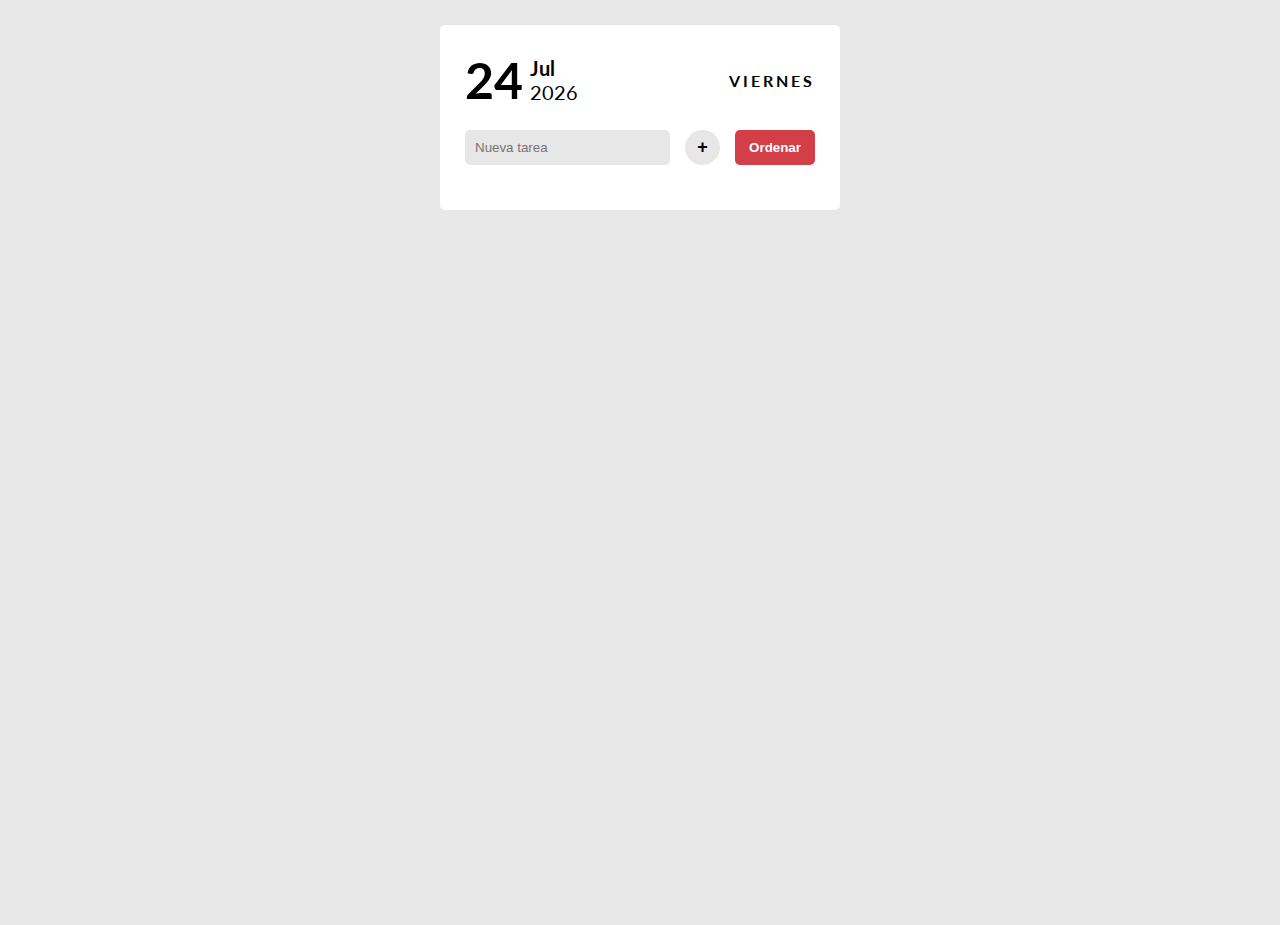
<file: listadeactividades/index.html>
<!DOCTYPE html>
<html lang="en">
<head>
    <meta charset="UTF-8">
    <meta http-equiv="X-UA-Compatible" content="IE=edge">
    <meta name="viewport" content="width=device-width, initial-scale=1.0">
    <title>Lista de tareas</title>
    <link href="https://fonts.googleapis.com/css2?family=Lato:wght@100;400;900&display=swap" rel="stylesheet">
    <link rel="stylesheet" href="styles.css">
    <script src="script.js" type="text/javascript" defer></script>
</head>
<body>
    <div class="list roundBorder">
        <div class="date">
            <div class="dateRight">
                <div id="dateNumber"></div>
                <div>
                    <div id="dateMonth"></div>
                    <div id="dateYear"></div>
                </div>
            </div>
            <div id="dateText"></div>
        </div>
        <form onsubmit="addNewTask(event)" >
            <input type="text" name="taskText" autocomplete="off" placeholder="Nueva tarea" class="roundBorder">
            <button type="submit" class="addTaskButton">+</button>
            <button type="button" class="orderButton roundBorder" onclick="renderOrderedTasks()">Ordenar</button>
        </form>
        <div id="tasksContainer"></div>
    </div>
</body>
</html>
</file>
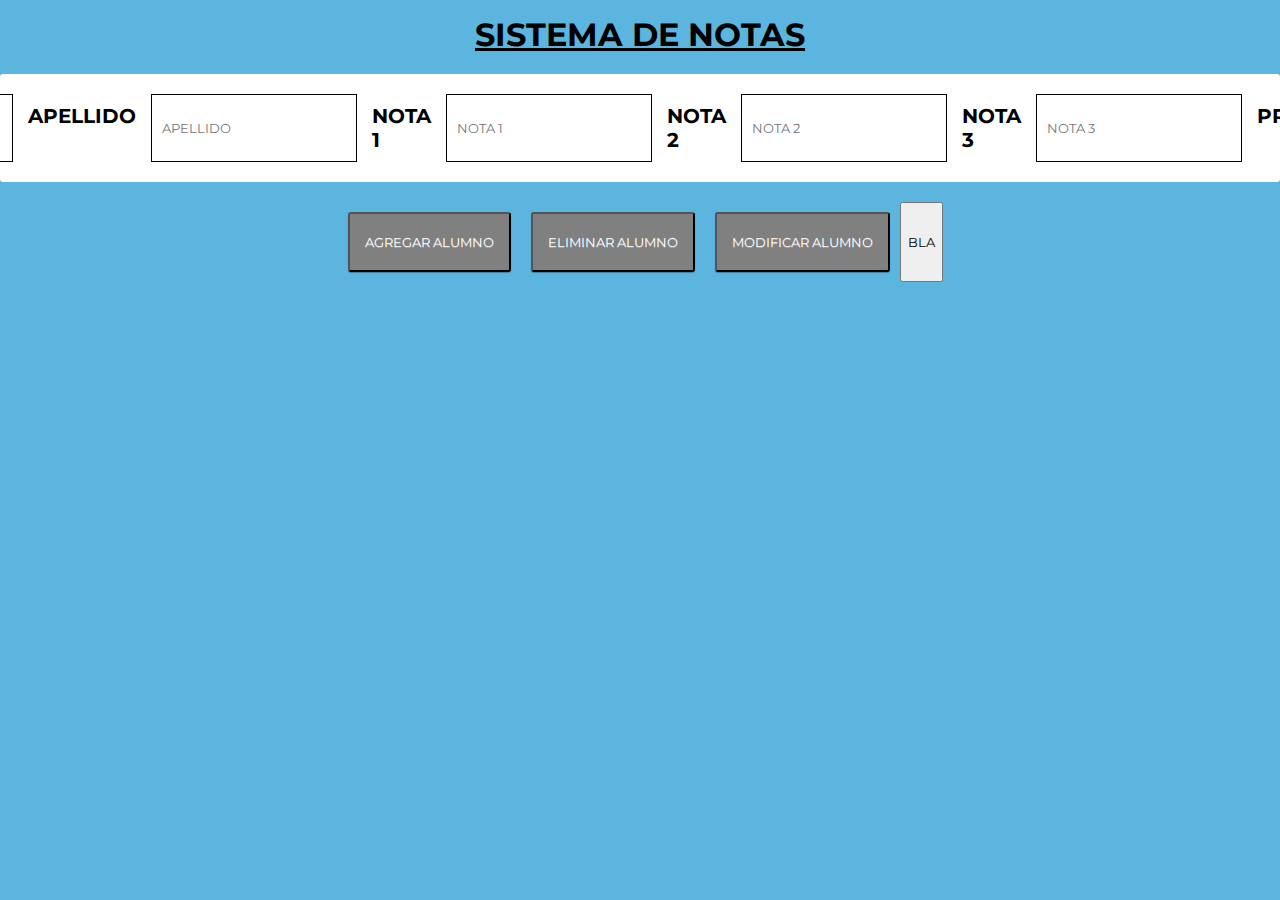
<file: Probando/index.html>
<!DOCTYPE html>
<html lang="en">

<head>
    <script defer src="main.js"></script>
    <link rel="stylesheet" href="styles.css">
    <meta charset="UTF-8">
    <meta http-equiv="X-UA-Compatible" content="IE=edge">
    <meta name="viewport" content="width=device-width, initial-scale=1.0">
    <title>Document</title>
    <style>
        @import url('https://fonts.googleapis.com/css2?family=Montserrat:wght@300&display=swap');
        </style>
</head>

<body>

    <h1>SISTEMA DE NOTAS</h1>

    <div class="inputs">
        <form action="">
            <label for="inputNombre">NOMBRE</label>
            <input type="text" id="inputNombre" placeholder="NOMBRE">
            <label for="inputApellido">APELLIDO</label>
            <input type="text" id="inputApellido" placeholder="APELLIDO">
            <label for="inputNota1">NOTA 1</label>
            <input type="number" id="inputNota1" placeholder="NOTA 1">
            <label for="inputNota2">NOTA 2</label>
            <input type="number" id="inputNota2" placeholder="NOTA 2">
            <label for="inputNota3">NOTA 3</label>
            <input type="number" id="inputNota3" placeholder="NOTA 3">
            <label for="promedio">PROMEDIO</label>
            <input type="number" id="promedio" placeholder="PROMEDIO" disabled>
        </form>
    </div>

    <div class="botones">
        <button id="botonAgregar">AGREGAR ALUMNO</button>
        <button id="botonEliminar">ELIMINAR ALUMNO</button>
        <button id="botonModificar">MODIFICAR ALUMNO</button>
        <button id="btnStorage">BLA</button>
    </div>



    
</body>

</html>
</file>
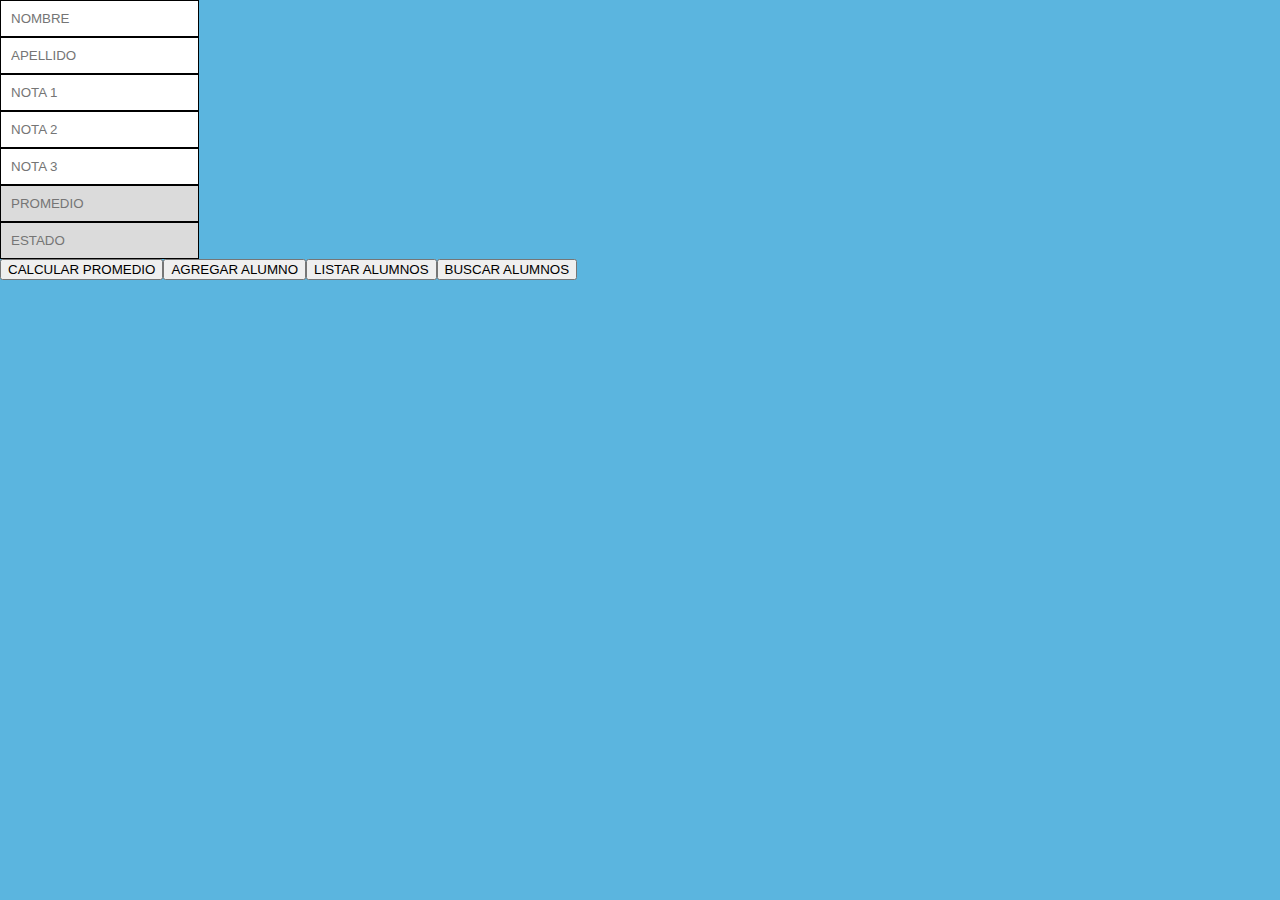
<file: Sistema alumnos/index.html>
<!DOCTYPE html>
<html lang="en">
<head>
    <script defer src="main.js"></script>
    <link rel="stylesheet" href="styles.css">
    <meta charset="UTF-8">
    <meta http-equiv="X-UA-Compatible" content="IE=edge">
    <meta name="viewport" content="width=device-width, initial-scale=1.0">
    <title>Document</title>
</head>
<body>
    
</body>
</html>
</file>
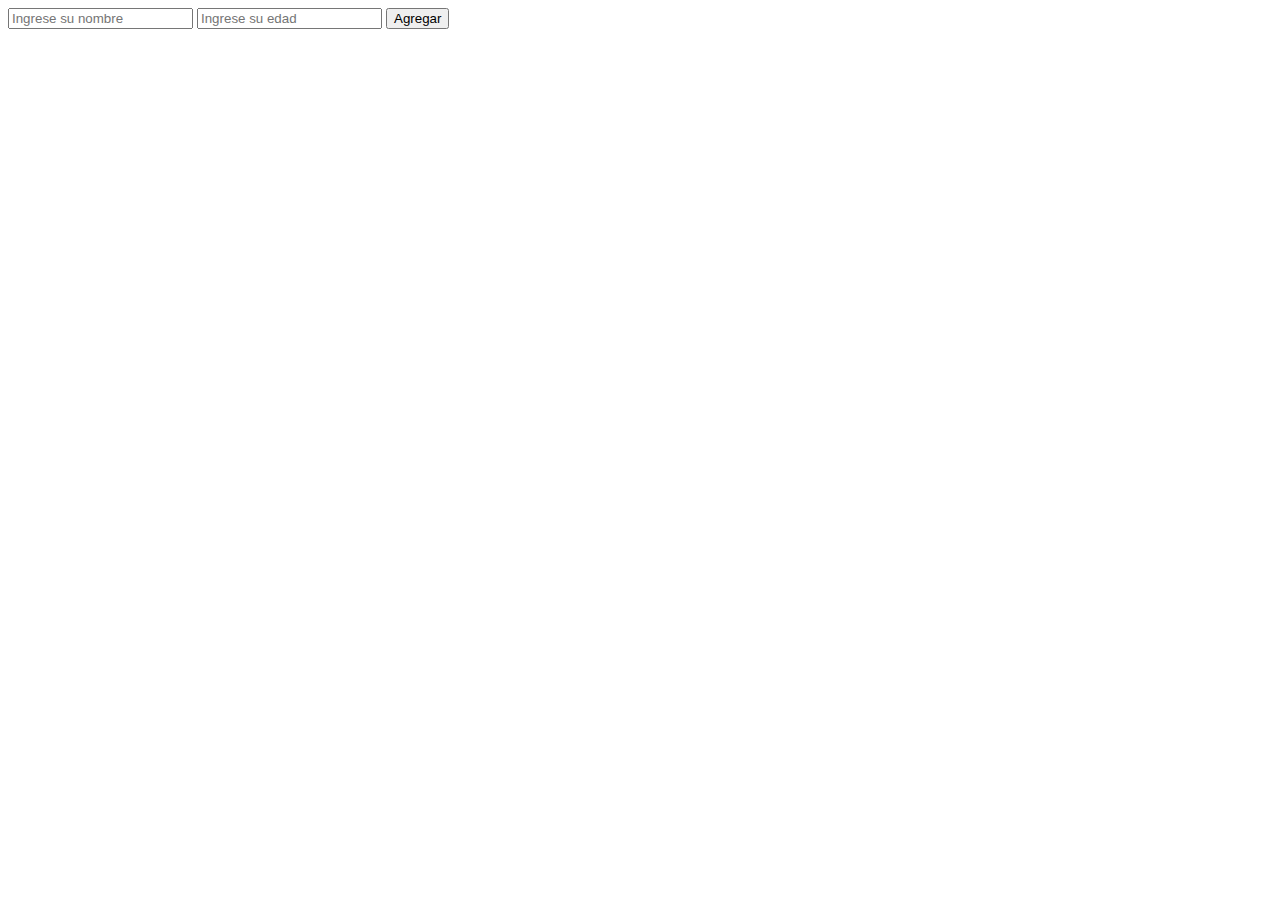
<file: array.html>
<!DOCTYPE html>
<html lang="en">
<head>
    <script src="javascript/array.js"></script>
    <meta charset="UTF-8">
    <meta http-equiv="X-UA-Compatible" content="IE=edge">
    <meta name="viewport" content="width=device-width, initial-scale=1.0">
    <title>Document</title>
</head>
<body>
    <div>
        <form>
            <input id="nombre" type="text" placeholder="Ingrese su nombre">
            <input id="edad" type="text" placeholder="Ingrese su edad">
            <button id="boton" type="reset" onclick="capturar()">Agregar</button>
        </form>
    </div>
</body>
</html>
</file>
<file: listadeactividades/styles.css>
:root {
    --primary: #A5C882;
    --secondary: #D33F49;
    --light: #fff;
    --dark: #000;
    --diabled: #e7e7e7;
}

body {
    font-family: 'Lato', sans-serif;
    margin: 0;
    height: 100vh;
    background-color: var(--diabled);
}

*:first-letter {
    text-transform: capitalize;
}

.roundBorder {
    border-radius: 5px;
}

.list {
    margin: 25px auto;
    padding: 25px;
    background-color: var(--light);
    width: 100%;
    max-width: 350px;
}

.date {
    display: flex;
    align-items: center;
    justify-content: space-between;
}

.dateRight {
    display: flex;
    align-items: center;
}

#dateNumber {
    font-size: 50px;
}

#dateText {
    letter-spacing: 3px;
    text-transform: uppercase;
}

#dateMonth,
#dateNumber,
#dateText  {
    font-weight: bold;
}

#dateMonth,
#dateYear {
    margin-left: 7px;
    font-size: 20px;
}

form {
    margin: 20px 0;
    display: grid;
    grid-auto-flow: column;
    grid-template-columns: auto 35px auto;
    grid-column-gap: 15px;
}

input {
    border: none;
    padding-left: 10px;
    background-color: var(--diabled);
}

input:focus {
    outline: none;
}

.addTaskButton,
.orderButton {
    border: none;
    font-weight: bold;
    cursor: pointer;
}

.addTaskButton {
    height: 35px;
    border-radius: 50%;
    font-size: 18px;
    background-color: var(--diabled);
}

.orderButton {
    background-color: var(--secondary);
    color: var(--light);
}

.task {
    background-color: var(--primary);
    padding: 15px;
    margin-top: 15px;
    color: var(--light);
    cursor: pointer;
}

.done {
    background-color: var(--diabled);
    text-decoration: line-through;
    color: var(--dark);
}
</file>
<file: Probando/styles.css>
*{
    margin: 0;
    font-family: 'Montserrat', sans-serif;
}

body{
	background-color: #5bb5df;	
}

h1{
    margin: 15px auto;
    display: flex;
    justify-content: center;
    text-decoration: underline;
}

/*/ inputs /*/

form{
    display: flex;
    flex-direction: row;
    justify-content: center;
    background-color: white;
    border-radius: 3px;
    color: black;
    font-size: 0.8em;
    padding: 20px;
    margin: 20px auto;
}

input{
    border: 0;
    outline: none;
    border: solid 1px black;
    padding: 10px;
    display: block;
}

input:focus{
    border-color: rgb(17, 0, 255);
}

#promedio {
    background-color: #dbdbdb;
    color: black;
}

label {
    margin: 10px 15px;
    font-weight: bold;
    font-size: 20px;
}

/*/ inputs /*/

#listaAlumnos{
	margin: 50px auto;
	width: 600px;
}

table{
	background-color: white;
	text-align: left;
	border-collapse: collapse;
	width: 100%;
    text-transform: uppercase;
    text-align: center;
}

th, td{
	padding: 20px;
    border: 1px solid black;
}

th{
	background-color: #727272;
	border-bottom: solid 5px #000000;
	color: white;
}

tr:nth-child(even){
	background-color: #ddd;
}

tr:hover td{
	background-color: #369681;
	color: white;
}








.botones {
    display: flex;
    justify-content: center;
    margin: 15px;
}

#botonAgregar, #botonEliminar, #botonModificar {
	border-radius: 3px;
	display: inline-block;
	padding: 20px 15px;
	text-decoration: none;
	text-shadow: 0 1px 0 rgba(255,255,255,0.3);
	box-shadow: 0 1px 1px rgba(0,0,0,0.3);
    margin: 10px;
}

#botonAgregar {
	color: white;
	background-color: gray;
}

#botonEliminar{
    color: white;
	background-color: gray;
}

#botonModificar{
    color: white;
	background-color: gray;
}

#botonAgregar:hover{
	color: white;
    background-color: rgb(10, 206, 10);	
}

#botonEliminar:hover{
    color: white;
    background-color: rgb(211, 16, 16);
}

#botonModificar:hover{
    color: white;
	background-color: rgb(37, 24, 207);
}
</file>
<file: Sistema alumnos/styles.css>
*{
    margin: 0;
    font-family: 'Montserrat', sans-serif;
}

body{
	background-color: #5bb5df;	
}

h1{
    margin: 15px auto;
    display: flex;
    justify-content: center;
    text-decoration: underline;
}

/*/ inputs /*/

form{
    display: flex;
    flex-direction: row;
    justify-content: center;
    background-color: white;
    border-radius: 3px;
    color: black;
    font-size: 0.8em;
    padding: 20px;
    margin: 20px auto;
}

input{
    border: 0;
    outline: none;
    border: solid 1px black;
    padding: 10px;
    display: block;
}

input:focus{
    border-color: rgb(17, 0, 255);
}

#promedio {
    background-color: #dbdbdb;
    color: black;
}

label {
    margin: 10px 15px;
    font-weight: bold;
    font-size: 20px;
}

/*/ inputs /*/

#listaAlumnos{
	margin: 30px auto;
	width: 600px;
}

table{
	background-color: white;
	text-align: left;
	border-collapse: collapse;
    text-transform: uppercase;
    text-align: center;
}

th, td{
	padding: 20px;
    border: 1px solid black;
}

th{
	background-color: #727272;
	border-bottom: solid 5px #000000;
	color: white;
}

tr:nth-child(even){
	background-color: #ddd;
}

tr:hover td{
	background-color: #369681;
	color: white;
}








.botones {
    display: flex;
    justify-content: center;
    margin: 15px;
}

.botones2 {
    display: flex;
    justify-content: center;
    margin: 15px;
}

#botonAgregar, #botonEliminar, #botonModificar {
	border-radius: 3px;
	display: inline-block;
	padding: 20px 15px;
	text-decoration: none;
	text-shadow: 0 1px 0 rgba(255,255,255,0.3);
	box-shadow: 0 1px 1px rgba(0,0,0,0.3);
    margin: 10px;
}

#botonAgregar {
	color: white;
	background-color: gray;
}

#botonEliminar{
    color: white;
	background-color: gray;
}

#botonModificar{
    color: white;
	background-color: gray;
}

#botonAgregar:hover{
	color: white;
    background-color: rgb(10, 206, 10);	
}

#botonEliminar:hover{
    color: white;
    background-color: rgb(211, 16, 16);
}

#botonModificar:hover{
    color: white;
	background-color: rgb(37, 24, 207);
}

#botonListar{
    color: #000000;
}

@media screen and (max-width: 720px) {

form {
    display: flex;
    flex-direction: column;
    width: 300px;
}

input {
    width: 250px;
}

.botones {
    display: flex;
    flex-direction: column;
    align-items: center;
}

.botones2{
    display: flex;
    flex-direction: column;
    align-items: center;
}

#listaAlumnos{
	width: 100px;
}

table {
    width: 100px;
}

}
</file>
